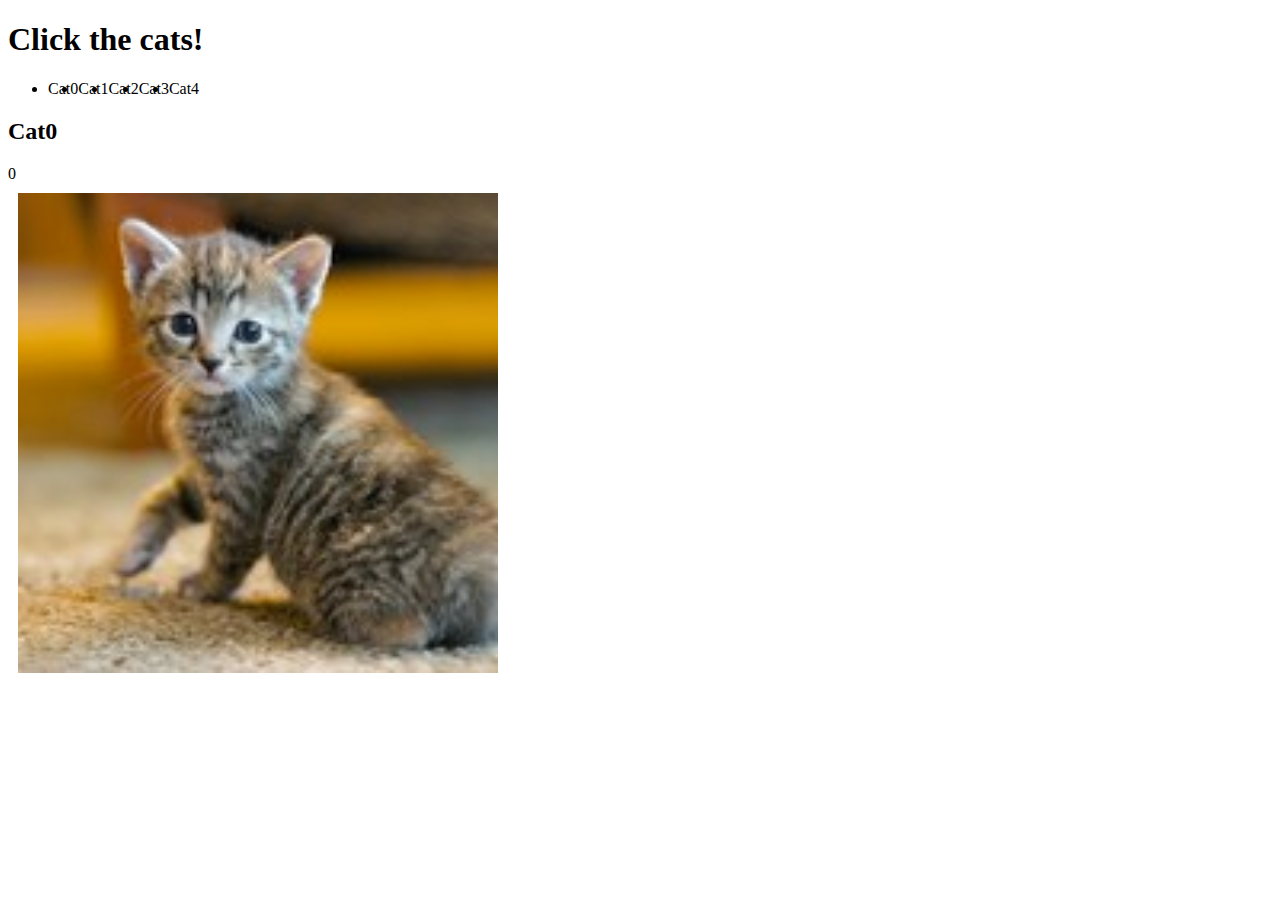
<file: index.html>
<!doctype html>
<html>
<head>
    <meta charset="utf-8">
    <meta name="viewport" content="width=device-width">
    <link rel="stylesheet" href="css/cat.css">
    <title>Cat Clicker</title>
</head>

<body>
       
<h1>Click the cats!</h1>
<ul id="cats_list"></ul>      
<div id="cat">
    <h2 id="cat_name"></h2>
    <div id="cat_count"></div>
    <img id="cat_img" src="" alt="cute cat">
</div>   
<script src="js/cat.js"></script>   
    
<!--div class="cat_row">
    <div class="cat_item">
        <button type="button" onclick="catClicker()" class="but">
            <img src="img/cat.jpg">Click me
        </button>
        <p class="recap">Clicks: <a id="CatClicks">0</a></p>
    </div>
    <div class="cat_item">
        <button type="button" onclick="catClicker1()" class="but">
            <img src="img/cat1.jpg">Click me
        </button>
        <p class="recap">Clicks: <a id="CatClicks1">0</a></p>
    </div>
</div-->     
</body>
</html>
</file>
<file: css/cat.css>
#cat_img {  
    width: 100%;  
    max-width: 480px;  
    min-width: 320px;  
  }
  
  #cats_list {  
    display: flex;
    flex-wrap: nowrap;
    flex-direction: row;
  }
  
  .cats_list_item {  
    display: inline-block;  
    padding: 0 10px;  
    font-weight: bold; 
  }

.but {
    border-radius: 10px; 
    background-color: blanchedalmond;
    margin: 10px;
}

img {
    vertical-align: middle;
    padding: 10px;
    border-radius: 10px; 
}

.recap {
    font-size: 2rem;
    padding: 10px;
}

.cat_item {
    float: left;
}

.cat_row {
    display: flex;
    flex-wrap: nowrap;
    flex-direction: row;
}

.text_c {
    text-align: center;  
  }
</file>
